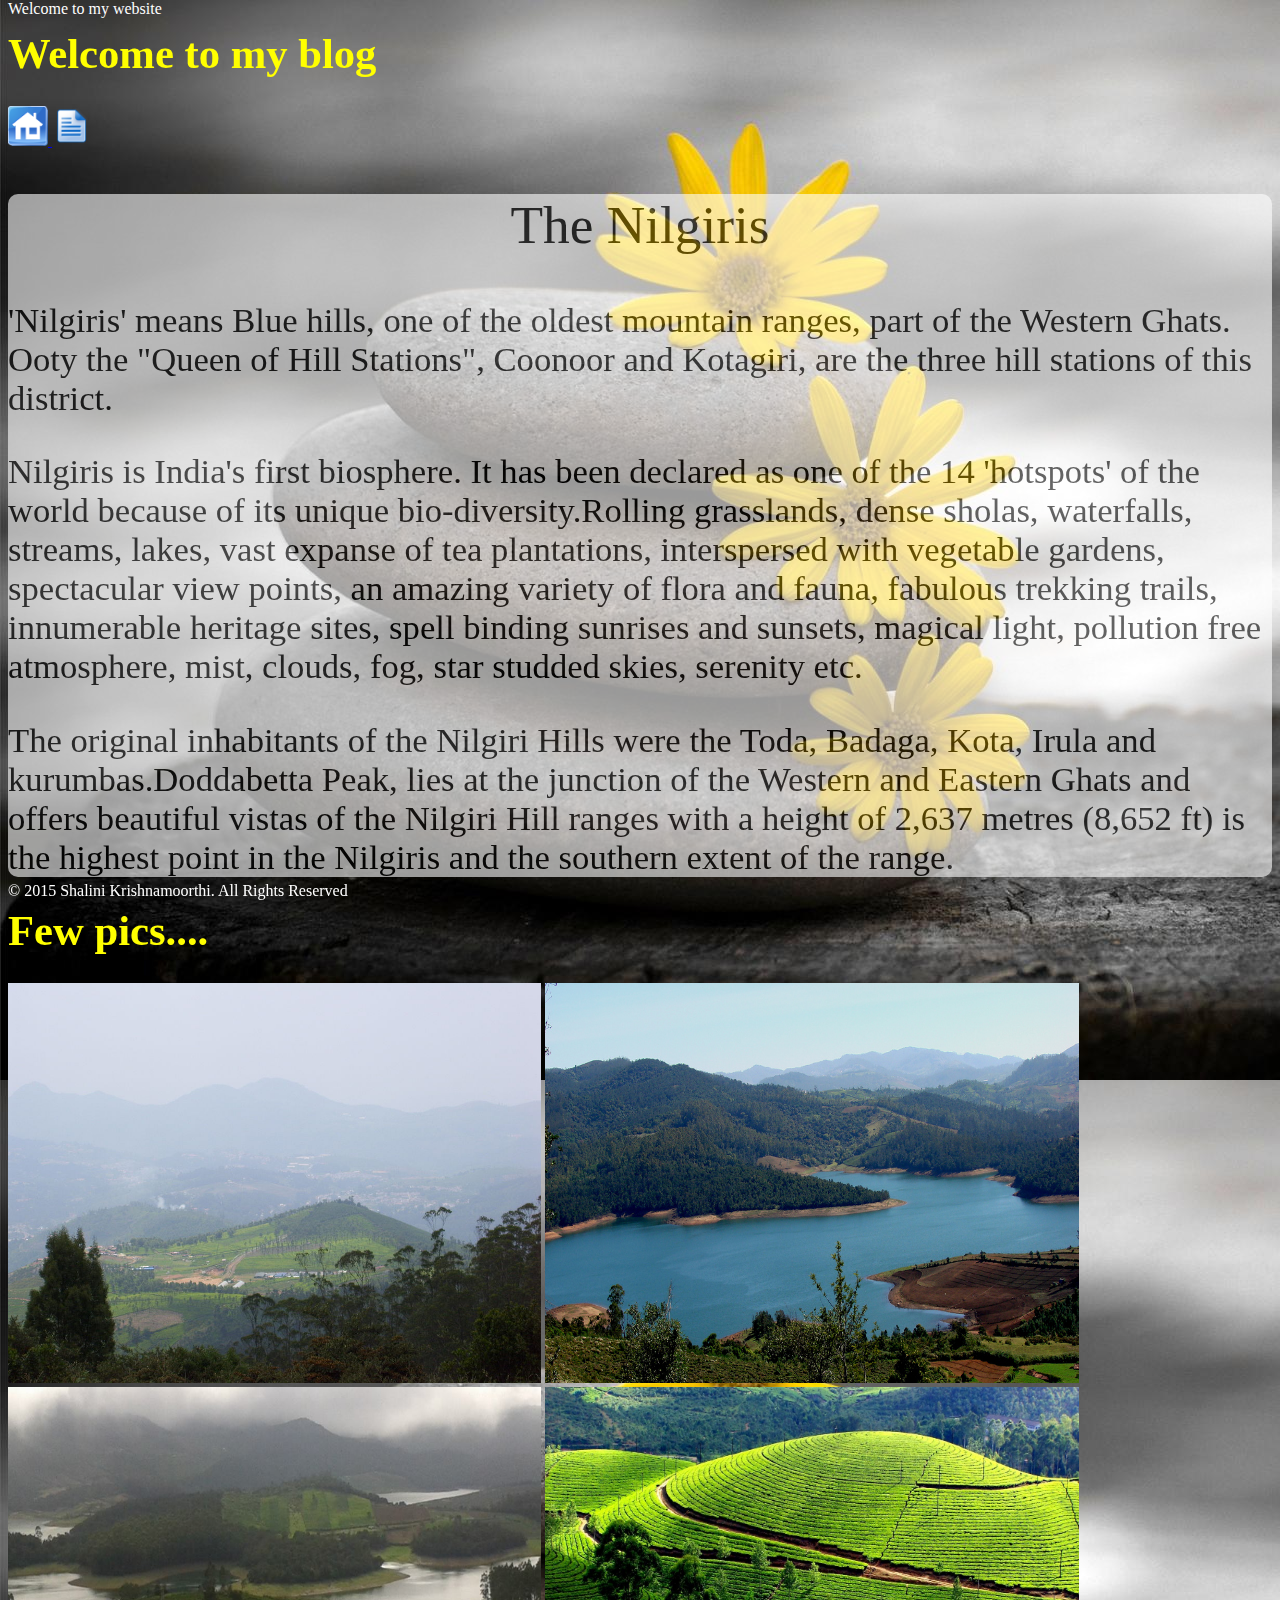
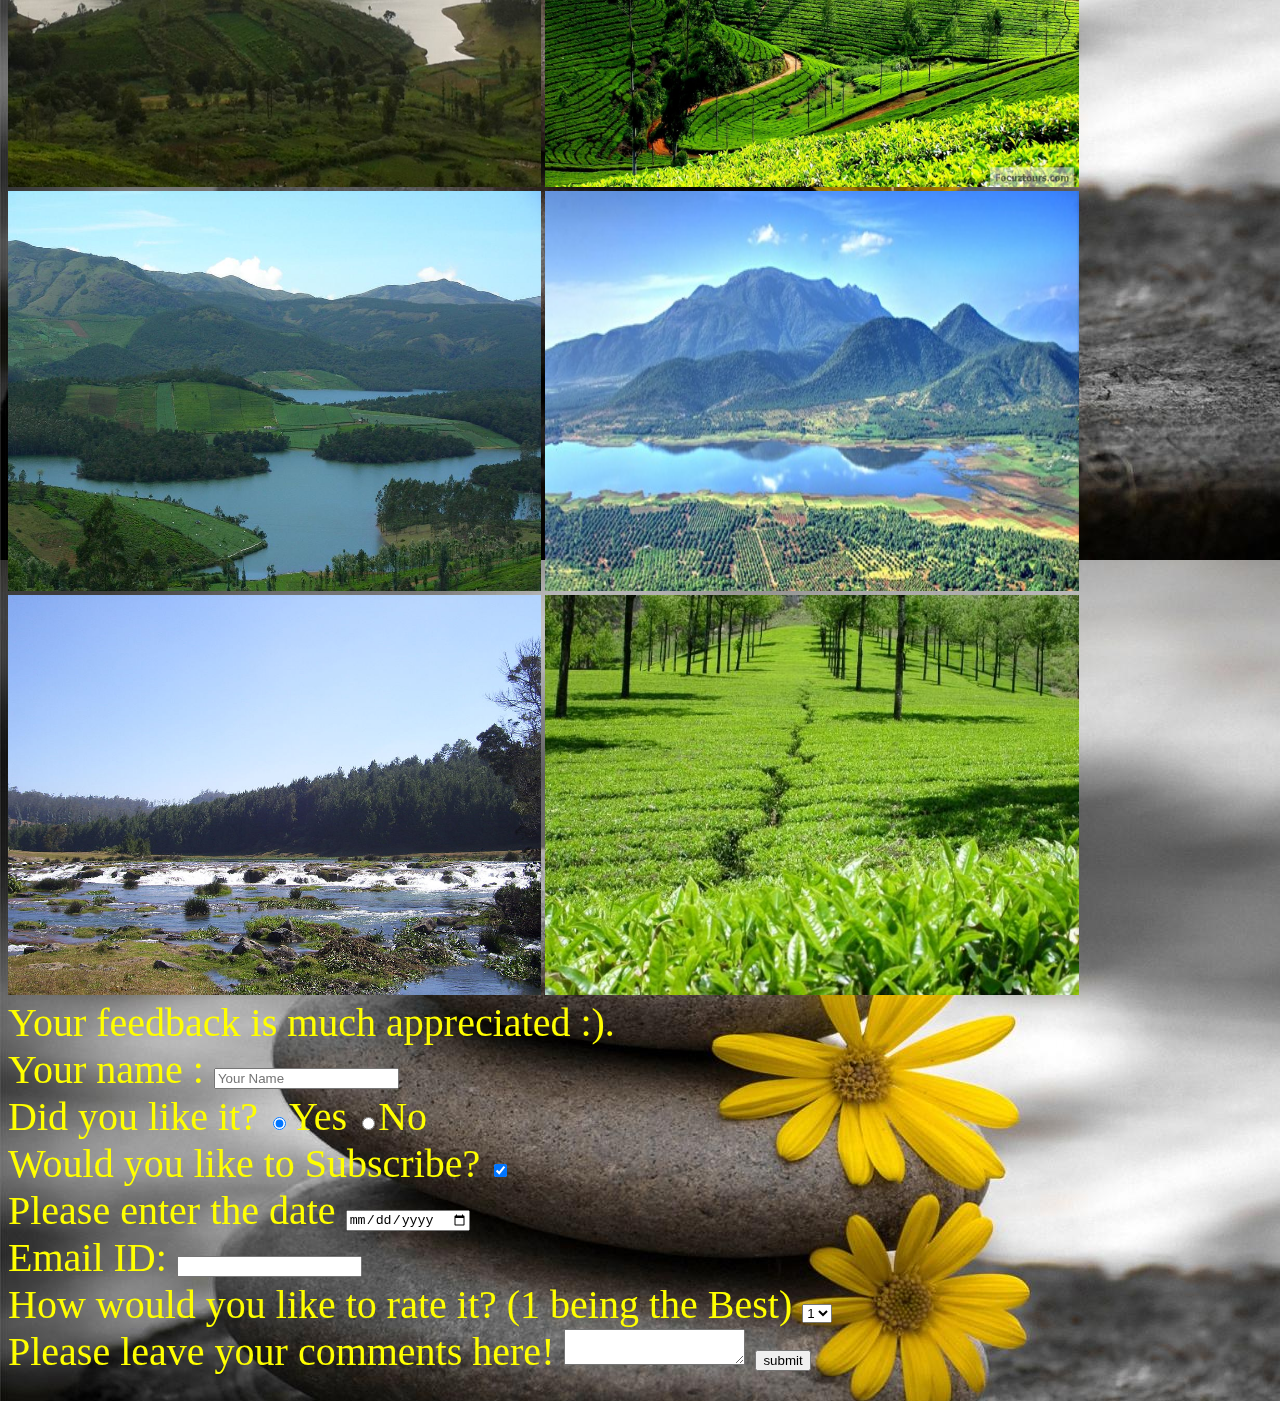
<file: MyWebsite/src/blog.html>
<!DOCTYPE html>
<!--
 Assignment 3 : My Own Website
 Author : Shalini Krishnamoorthi
 File Name : blog.html
 Version 3 : 01/27/2015

-->
<html>
    <head>
        <title>Welcome to my blog</title>
        <meta charset="UTF-8">
        <link rel="stylesheet" href="../css/blog_styles.css" />
    </head>
    <body background="../img/sunflower_bw.jpg" >
        <!-- My blog page http://shalcan.blogspot.com/ -->
        
        <section>   
            <header></header> 
            <footer> </footer> 
        <section>

        <h1>Welcome to my blog</h1>

		<a href="index.html"> 
    		<img class="icons" src="../img/home_icon.png" alt=""/>  
    	</a>

    	<a href="resume.html"> 
    		<img class="icons" src="../img/Iconresume1.png" alt=""/>  
    	</a>
        
        <div class="transparent_box">    	
    	<h2>The Nilgiris</h2>

        <article> 
            'Nilgiris' means Blue hills, one of the oldest mountain ranges, part of the Western Ghats. Ooty the "Queen of Hill Stations", Coonoor and Kotagiri, are the three hill stations of this district.
        </article>
        <p>
                Nilgiris is India's first biosphere. It has been declared as one of the 14 'hotspots' of the world because of 
                its unique bio-diversity.Rolling grasslands, dense sholas, waterfalls, streams, lakes, vast expanse of tea plantations, interspersed with vegetable gardens, spectacular view points, an amazing variety of flora and fauna, fabulous trekking trails, innumerable heritage sites, spell binding sunrises and sunsets, magical light, pollution free atmosphere, mist, clouds, fog, star studded skies, serenity etc.
        </p>
        <article>
            
                The original inhabitants of the Nilgiri Hills were the Toda, Badaga, Kota, Irula and kurumbas.Doddabetta Peak, lies at the junction of the Western and Eastern Ghats and offers beautiful vistas of the Nilgiri Hill ranges with a height of 2,637 metres (8,652 ft) is the highest point in the Nilgiris and the southern extent of the range.
        </article> 
        </div>
        <h1> Few pics.... </h1>
        
        <img src="../img/Doddabetta.jpg" alt="Me on vacation" />
        <img src="../img/Emerald_Lake_Nilgiris.jpg" alt="Me on vacation" />
        <img src="../img/Emeralddam.jpg" alt="Me on vacation" border=""/>
        <img src="../img/ooty.jpg" alt="Me on vacation" border=""/>
        <img src="../img/ooty1.jpg" alt="Me on vacation" border=""/>
        <img src="../img/ooty3.jpg"  alt="Me on vacation" border=""/>
        <img src="../img/PykaraFalls.jpg"  alt="Me on vacation" border=""/>
        <img src="../img/TeaPlantations.jpg"  alt="Me on vacation" border=""/>

         <form action="dummy.php" method="POST" novalidate>
            Your feedback is much appreciated :). 
            <section>
                <label for="nameField"> Your name : </label>
                <input id="nameField" type="text" name="userName" placeholder="Your Name" />
            </section>
            
            <section>
                <label for="likeField"> Did you like it?</label>
                <input  name="likeField" type="radio" value="like" checked>Yes
                <input  name="likeField" type="radio" value="unlike" >No
            </section>
            
            <section>
                <label for="SubscribeField"> Would you like to Subscribe?</label>
                <input id="SubscribeField" type="checkbox" checked />
            </section>

            <section>
                <label for="dateField"> Please enter the date</label>
                <input id="dateField" type="date" />
            </section>

            <section>
                <label for="emailField"> Email ID:</label>
                <input id="emailField" type="email" />
            </section>

            <section> 
                <label for="RateField"> How would you like to rate it? (1 being the Best)</label>           
                <select id="RateField">
                    <option>1</option>
                    <option>2</option>
                    <option>3</option>
                    <option>4</option>
                    <option>5</option>
                </select>
            </section>

            <section>
                <label for="CommentField">  Please leave your comments here!</label>
                <textarea id="CommentField"></textarea>
                <input type="submit" value="submit"/>
            </section>
            
        </form>
        <br>
        <script type="text/javascript" src="../js/script.js"></script>
    </body>
</html>
</file>
<file: MyWebsite/css/blog_styles.css>
/*
Assignment 3 : My Own Website
Author : Shalini Krishnamoorthi
File Name : blog_styles.css
Version 3 : 01/27/2015
*/

h1{
	font-size:32pt;
	font-family:'Brush Script MT', cursive;
	text-align: left;
	color:yellow;
}

h2
{
	font-family:'Brush Script MT', cursive;
	font-size: 40pt;
	font-weight: normal;
	text-align: center;	
	color: black;
}

.icons{
	width:30pt;
	height:30pt;
}

article{
	font-family:'Brush Script MT', cursive;
	font-size:26pt;
	color:black;
	font-weight: normal;
}
p{
	font-family:'Brush Script MT', cursive;
	font-size:26pt;
	font-weight: normal;
}
img{
	width:400pt;
	height:300pt;
}

form{

	font-family:'Brush Script MT', cursive;
	font-size: 30pt;
	color:yellow;
}

.transparent_box{
	background-color: #FFFFFF;
    /*border: 1px solid black;*/
    opacity: 0.6;
    /*border-width: 1px;
	border-style: solid;
	border-color: black; */
	border-radius:10px; 
 /*   filter: alpha(opacity=60); for IE*/
}

/*header{
    position:absolute;
    top:0;
    color:white;
}

footer{
	color: white;
    bottom: 0;
    position: fixed;
    z-index:-1;
    text-align: center;

}*/
</file>
